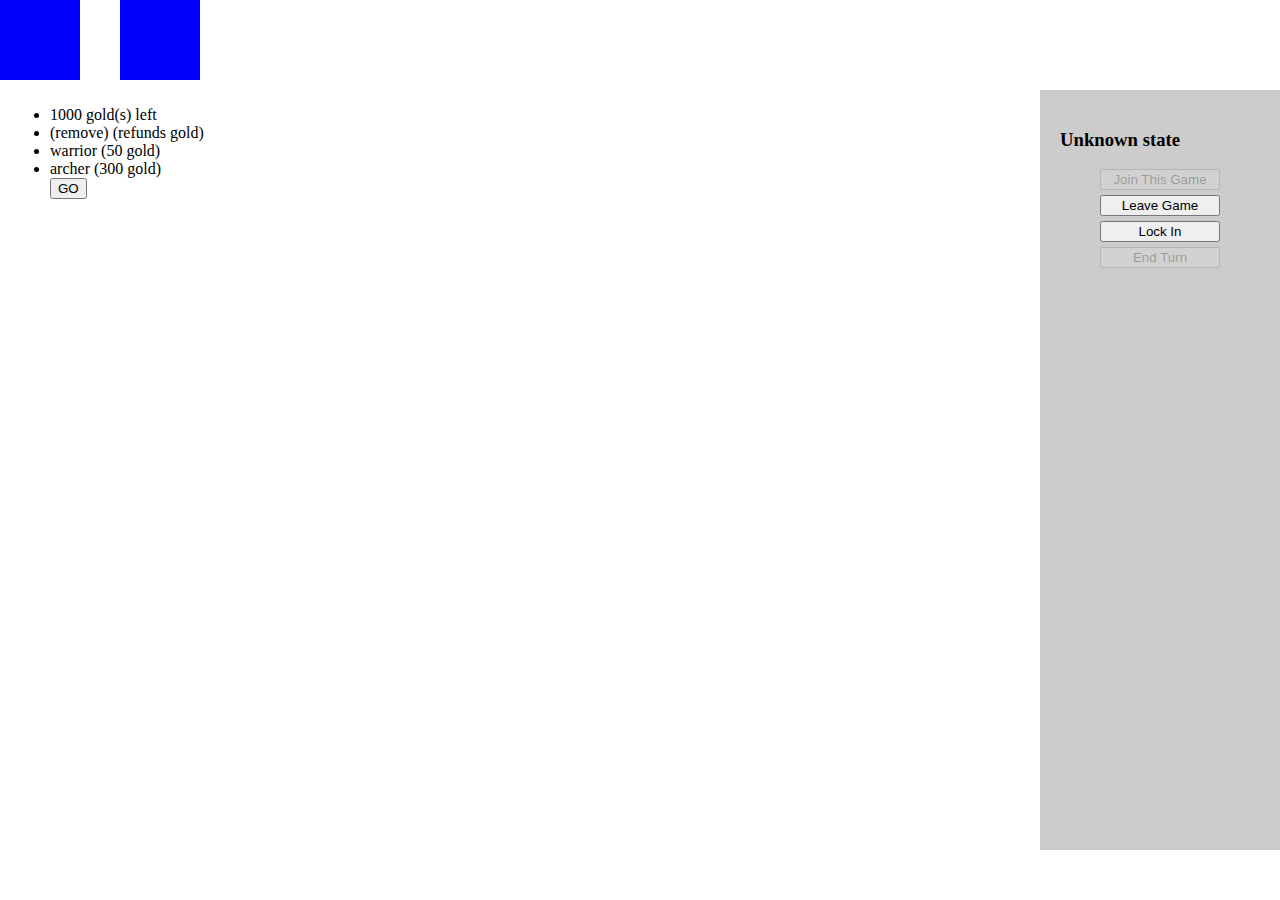
<file: game.html>
<html>
  <head>
    <title></title>
    <link rel="stylesheet" type="text/css" href="style.css">

    <script
      src="https://code.jquery.com/jquery-3.1.1.min.js"
      integrity="sha256-hVVnYaiADRTO2PzUGmuLJr8BLUSjGIZsDYGmIJLv2b8="
      crossorigin="anonymous"></script>
  </head>

  <div id="game">
  </div>
  <script src="draw.js"></script>
  <script src="placement.js"></script>
  <script src="game.js"></script>
  <script>
var objects = [
  {type: 'marker', point: {x: 0, y: 0}},
  {type: 'marker', point: {x: 1, y: 0}},
  {type: 'marker', point: {x: 0, y: 1}},
  {type: 'marker', point: {x: 1, y: 1}},

  {type: 'marker', point: {x: 3, y: 0}},
  {type: 'marker', point: {x: 4, y: 0}},
  {type: 'marker', point: {x: 3, y: 1}},
  {type: 'marker', point: {x: 4, y: 1}},
];

var gameConfig = {
  units: [
    {type: 'warrior', price: 50},
    {type: 'archer', price: 300}
  ],
  money: 1000
};
startGame(gameConfig, document.getElementById('game'));
  </script>

  <div id="sidebar">
    <h3 id="game-state">Unknown state</h3>
    <input type="button" id="join-game-button" value="Join This Game" onclick="joinGame()" disabled>
    <input type="button" id="leave-game-button" value="Leave Game" onclick="leaveGame()">
    <input type="button" id="lock-in-button" value="Lock In" onclick="lockIn()">
    <input type="button" id="end-turn-button" value="End Turn" onclick="endTurn()" disabled>
  </div>
</html>
</file>
<file: style.css>
body { 
    margin: 0;
    padding: 10;
}

div#games {
    margin: auto;
    padding: 10px;
    width: 80%;
    height: 80%;
    background: #ccc;
}

div#games .game {
    background: #ddd;
    padding: 10px;
    margin-bottom: 10px;
}

div#sidebar {
    position: absolute;
    right: 0;
    width: 200px;
    top: 10%;
    height: 80%;
    background-color: #ccc;
    padding: 20px;
}

div#sidebar input {
    clear: both;
    display: block;
    margin: auto;
    margin-bottom: 5px;
    width: 60%;
}
</file>
